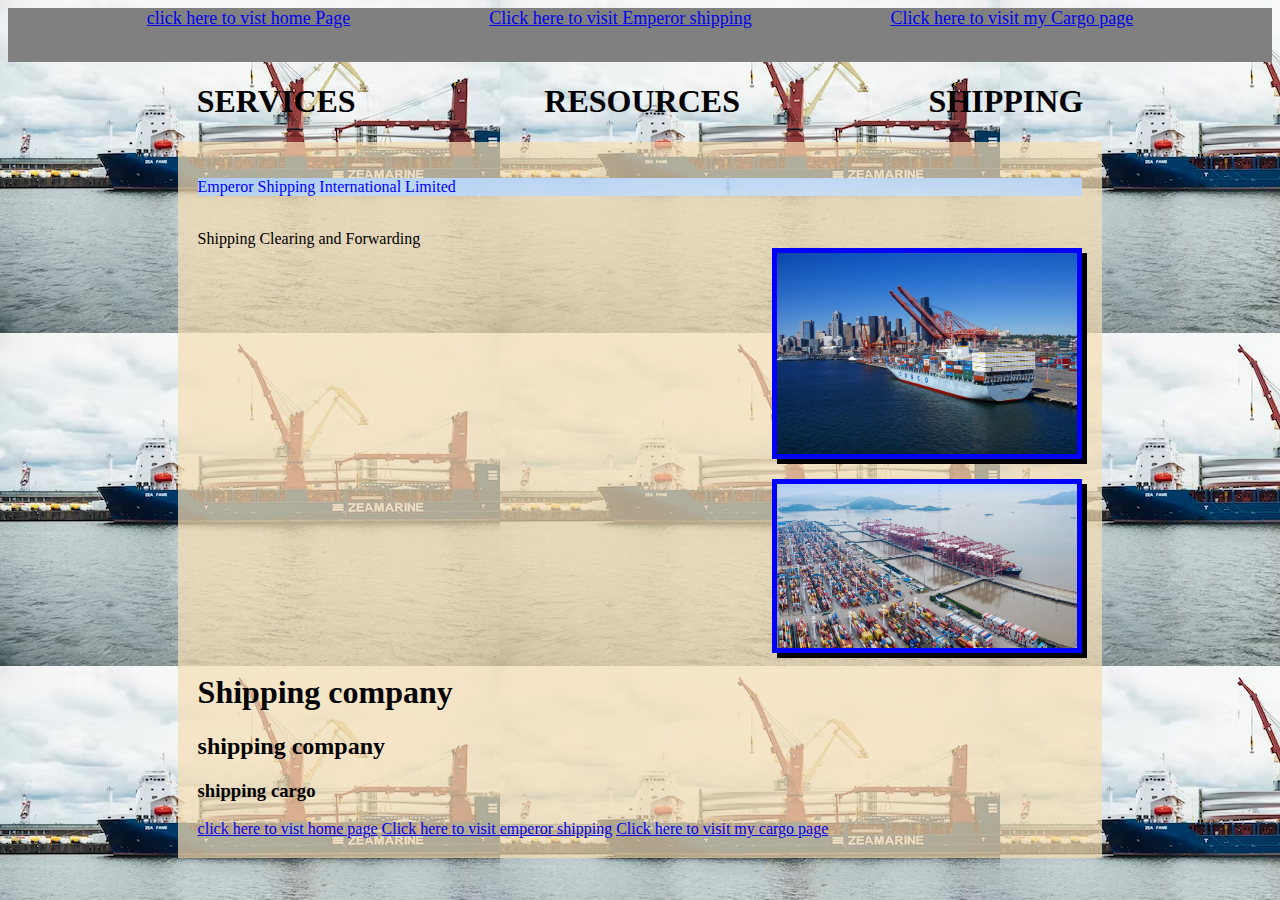
<file: index.html>
<!DOCTYPE html>
<html lang="en">
<head>
    <meta charset="UTF-8">
    <meta http-equiv="X-UA-Compatible" content="IE=edge">
    <meta name="viewport" content="width=device-width, initial-scale=1.0">
    <title>Emperor Shipping International Limited</title>
<link rel="stylesheet" href="style.css">

</head>


<body>
    <nav>
    
    <a href="index.html">click here to vist home Page</a>
    <a href="shipping.html">Click here to visit Emperor shipping</a>
    <a href="cargo.html">Click here to visit my Cargo page</a> 
    </nav>

<div class="title">
<h1> SERVICES </h1>
<h1> RESOURCES </h1>
<h1> SHIPPING </h1>
</div>
<div class="content"> 


<p>Emperor Shipping International Limited</p>
<br> Shipping Clearing and Forwarding

<img src ="images/container.jpg"/>
<img src ="images/docyard.webp"/>


<h1>Shipping company</h1>
<h2>shipping company</h2>
<h3>shipping cargo</h3>

<a href="index.html">click here to vist home page</a>
<a href="shipping.html">Click here to visit emperor shipping</a>
<a href="cargo.html">Click here to visit my cargo page</a> 

</div>
</body>


</html>
</file>
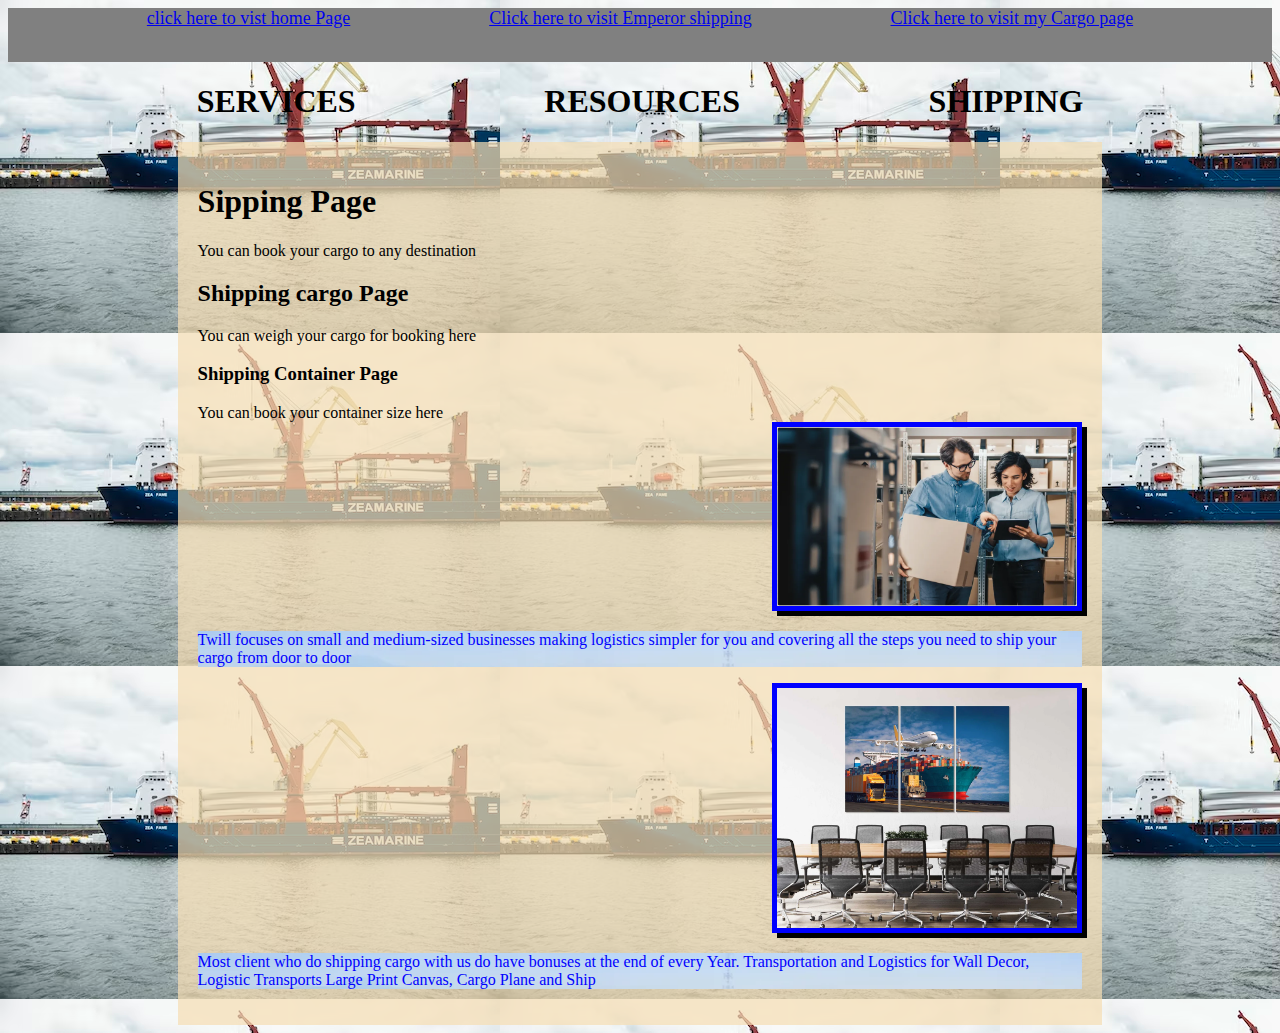
<file: cargo.html>
<!DOCTYPE html>
<html lang="en">
<head>
    <meta charset="UTF-8">
    <meta http-equiv="X-UA-Compatible" content="IE=edge">
    <meta name="viewport" content="width=device-width, initial-scale=1.0">
    <title>Emperor Shipping International Limited</title>
<link rel="stylesheet" href="style.css">

</head>


<body>
    <nav>
    
    <a href="index.html">click here to vist home Page</a>
    <a href="shipping.html">Click here to visit Emperor shipping</a>
    <a href="cargo.html">Click here to visit my Cargo page</a> 
    </nav>

<div class="title">
<h1> SERVICES </h1>
<h1> RESOURCES </h1>
<h1> SHIPPING </h1>
</div>
<div class="content"> 

<h1>Sipping Page</h1>You can book your cargo to any destination</a>
<h2>Shipping cargo Page</h2>You can weigh your cargo for booking here</a> 
<h3>Shipping Container Page</h3>You can book your container size here</a>
<img src="images/services.webp"/>
<p>Twill focuses on small and medium-sized businesses making logistics simpler for you and covering all the steps you need to ship your cargo from door to door</p>
<img src="images/conference.webp"/>
<p>Most client who do shipping cargo with us do have bonuses at the end of every Year. Transportation and Logistics for Wall Decor, Logistic Transports Large Print Canvas, Cargo Plane and Ship</p>

</div>


</body>
</html>
</file>
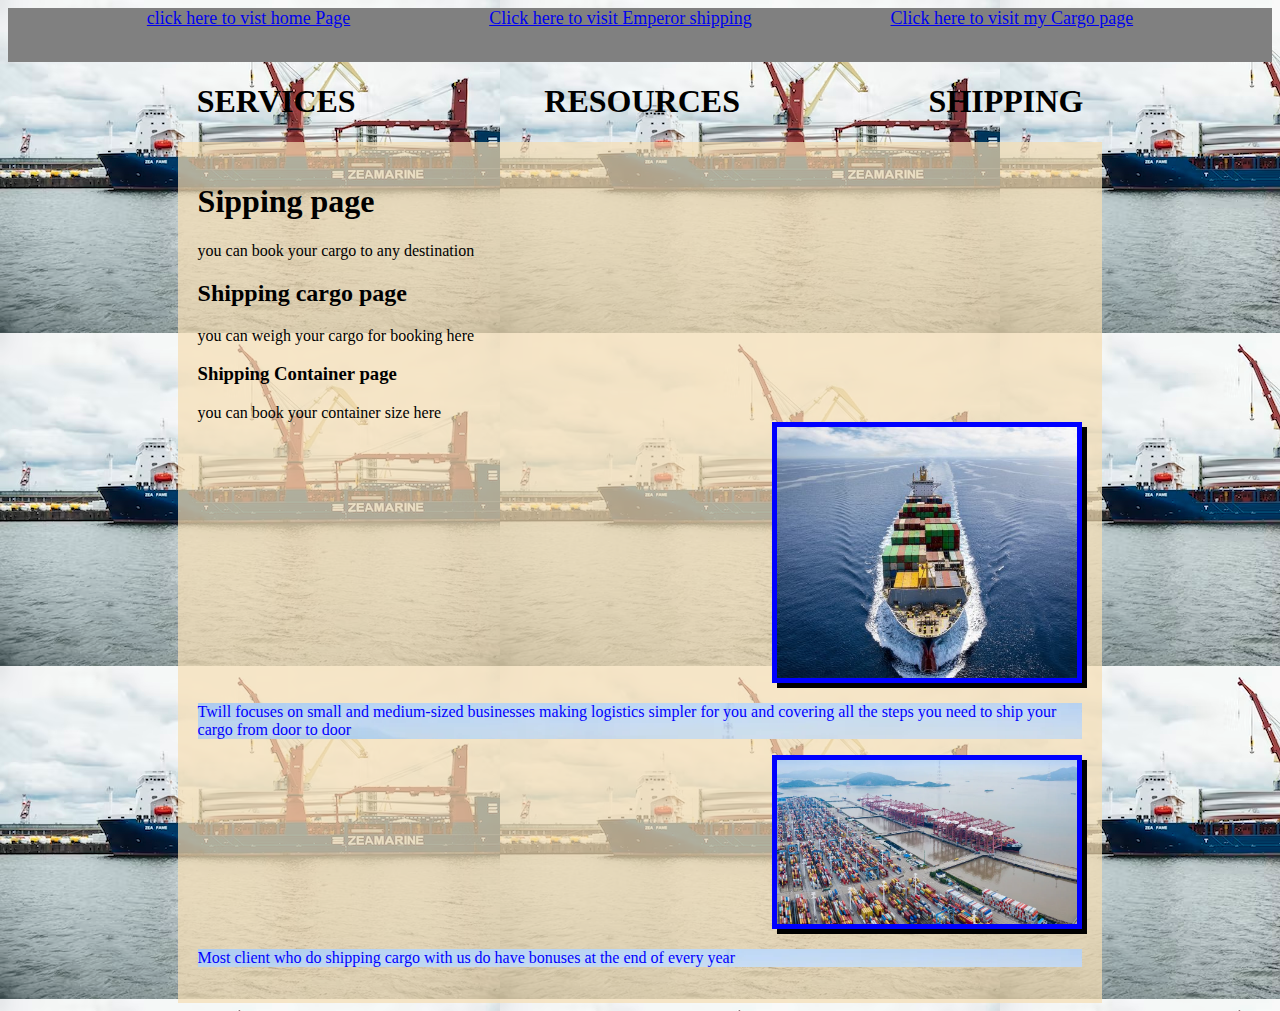
<file: shipping.html>
<!DOCTYPE html>
<html lang="en">
<head>
    <meta charset="UTF-8">
    <meta http-equiv="X-UA-Compatible" content="IE=edge">
    <meta name="viewport" content="width=device-width, initial-scale=1.0">
    <title>Emperor Shipping International Limited</title>
<link rel="stylesheet" href="style.css">

</head>


<body>
    <nav>
    
    <a href="index.html">click here to vist home Page</a>
    <a href="shipping.html">Click here to visit Emperor shipping</a>
    <a href="cargo.html">Click here to visit my Cargo page</a> 
    </nav>

<div class="title">
<h1> SERVICES </h1>
<h1> RESOURCES </h1>
<h1> SHIPPING </h1>
</div>
<div class="content"> 

<h1>Sipping page</h1>you can book your cargo to any destination</a>
<h2>Shipping cargo page</h2>you can weigh your cargo for booking here</a> 
<h3>Shipping Container page</h3>you can book your container size here</a>

<img src="images/emperor.jpg"/> 
<p>Twill focuses on small and medium-sized businesses making logistics simpler for you and covering all the steps you need to ship your cargo from door to door</p>
<img src="images/docyard.webp"/>


<div>
    
</div>


<p>Most client who do shipping cargo with us do have bonuses at the end of every year</p>


</div>

</body>
</html>
</file>
<file: style.css>
body{
    background-color:bisque
}

body {
    background-image: url(images/docyard.webp2.avif)
   
}

p {
    background-image: url(images/docyard.webp);
}

a:hover{
    color: orange;
}

#div1 {
    background-color: yellow;
    height: 100px;
    width: max(50%, 200px);
}
  
div {
    background-color: transparent;
}

img{

    margin-left: auto; 
    margin-right: right;
    margin-bottom: 20px;
    display: block;
    box-shadow: 5px 5px;
    width:300px;
    border: 5px blue solid;
}

    p{
      color: blue;
    }

.import-text{
    color:antiquewhite;
    border: black;
    padding: 15px;
}

.important-content {
    text-align:center;
    background-color: white;
    width: 70;
    margin-left:auto;
    margin-right:auto;
    display:block;
    font-family: 'Oswald', sans-serif;

}

.top-content{background-color: black;

}
.important-content{
    background-color:yellow
}

.header{
    background-color: #F1F1F1;
    text-align: center;
    padding: 20px;
}

.bottom-content{
    background-color: beige;
}

.important-shipping{
        border: 10px pink solid;
}

nav{
    background-color: grey;
    height: 6vh; 
    font-size: large; 
    display:flex;
    justify-content: space-evenly;
}
.title{
    display:flex;
    justify-content: space-evenly;
}
.content{
    background:rgba(245, 222, 179, 0.712);
    width: 70%;
    margin-left: auto;
    margin-right: auto;
    padding: 20px;
}
</file>
